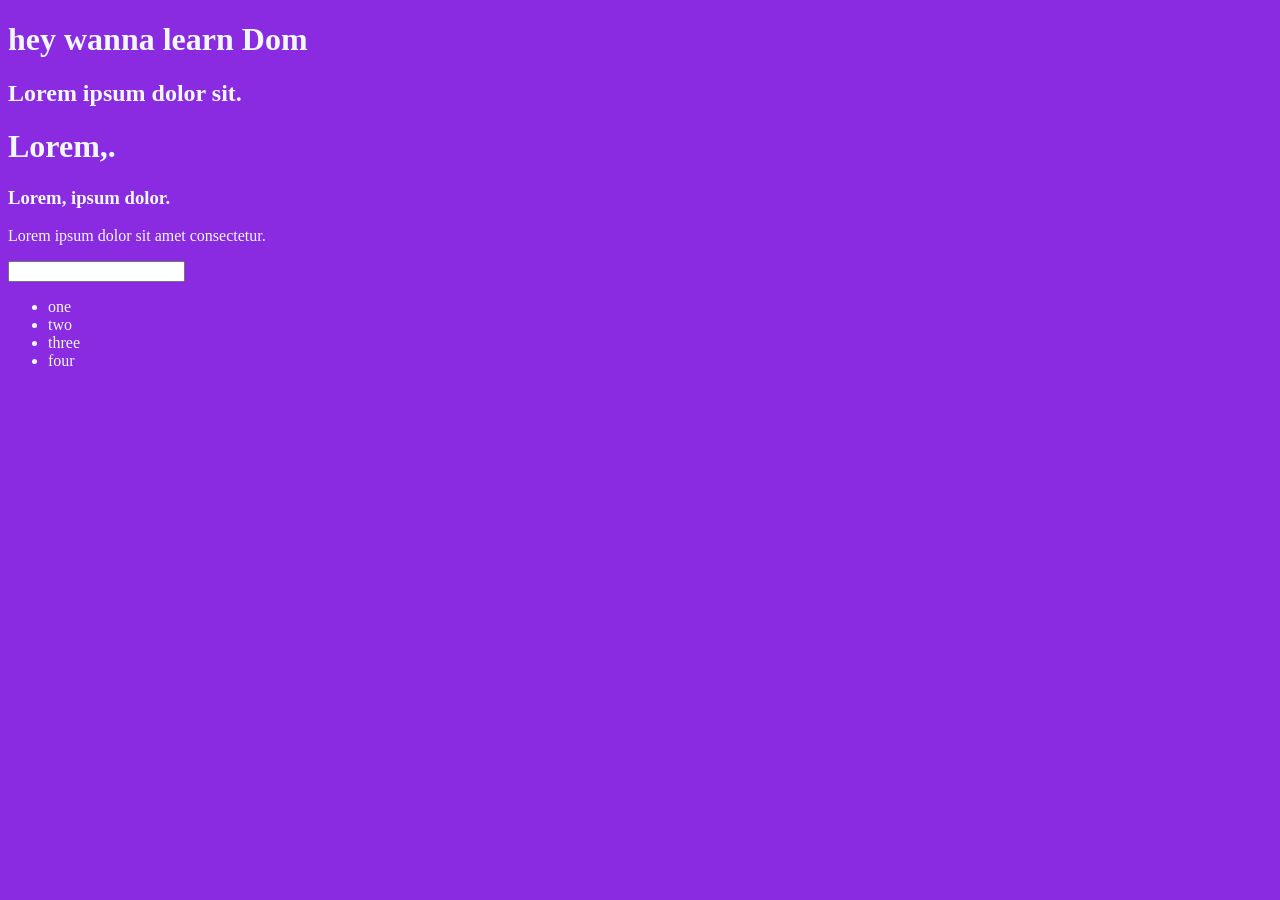
<file: 06_dom/01_first.html>
<!DOCTYPE html>
<html lang="en">
<head>
    <meta charset="UTF-8">
    <meta name="viewport" content="width=device-width, initial-scale=1.0">
    <title>Dom learnig</title>
    <style>
        body{
        background-color: blueviolet;
        color: aliceblue;
        }
    </style>
</head>
<body>
    <div class="one">
        <h1 id = "title" class="heading">
          hey wanna learn Dom <span style="display: none;"> hey hey </span>
        </h1>
        <h2>Lorem ipsum dolor sit.</h2>
        <h1>Lorem,.</h1>
        <h3>Lorem, ipsum dolor.</h3>
        <p>Lorem ipsum dolor sit amet consectetur.</p>
        <input type="password">

<ul>
    <li class="listitem">one</li>
    <li class="listitem">two</li>
    <li class="listitem">three</li>
    <li class="listitem">four</li>
</ul>

    </div>
</body>
<script>
    // document.getElementById('title')                                   // use to get element
// <h1 id = "title" class="heading">hey wanna learn Dom </h1> -->         // output

// document.getElementById('title').id
// 'title'                                                             // output


// document.getElementById("title").getAttribute('class')              // we can get attribute like this
// "heading"

// document.getElementById("title").setAttribute('class', 'after')        // .setAttribute can rewrite the code
                                                                       // in which we can set a new or can replace the old one text


// to access the content................

// hurry.innerHTML
// hey wanna learn Dom <span style="display: none;"> hey hey </span> -->    //output

// hurry.innerText
// hey wanna learn Dom                                                           //output

// hurry.textContent
// '\n          hey wanna learn Dom  hey hey \n                                   //output






// .querySelecter is used to select any first query like h1,ul,li and many more but gives only one value .....

// document.querySelector("ul")
// <ul>...</ul> -->

// like.querySelector('li')
// <li>one</li>

// hii.style.backgroundColor = 'green'                                           // this is how we can change bg color 





// .querySelecterAll is same as querySelecter but it gives all values

// document.querySelectorAll('li')
 //0: li1: li2: lilength: 3[[Prototype]]: NodeListentries: ƒ entries()forEach: ƒ forEach()item: ƒ item()keys: ƒ keys()length: (...)values: ƒ values()constructor: ƒ NodeList()Symbol(Symbol.iterator): ƒ values()Symbol(Symbol.toStringTag): "NodeList"get length: ƒ length()[[Prototype]]: Object                                                           //output

//jacod.style.color = 'green'                                               // we cant do this
//jacod[0].style.color = 'green'                              // but if we also tell the key value of array 
// 'green'                                                    // output
 // jacod.forEach(function (ji) {
    //ji.style.color = 'yellow'
 //})                                                        // this is how we use forEach in querySelecterAll









// convertion of HTMLcollection or NodeList into array............

// document.getElementsByClassName('listitem')
// const kk = document.getElementsByClassName('listitem')
// Array.from('kk')                                                // in Array , A is always in capital latter
</script>
</html>
</file>
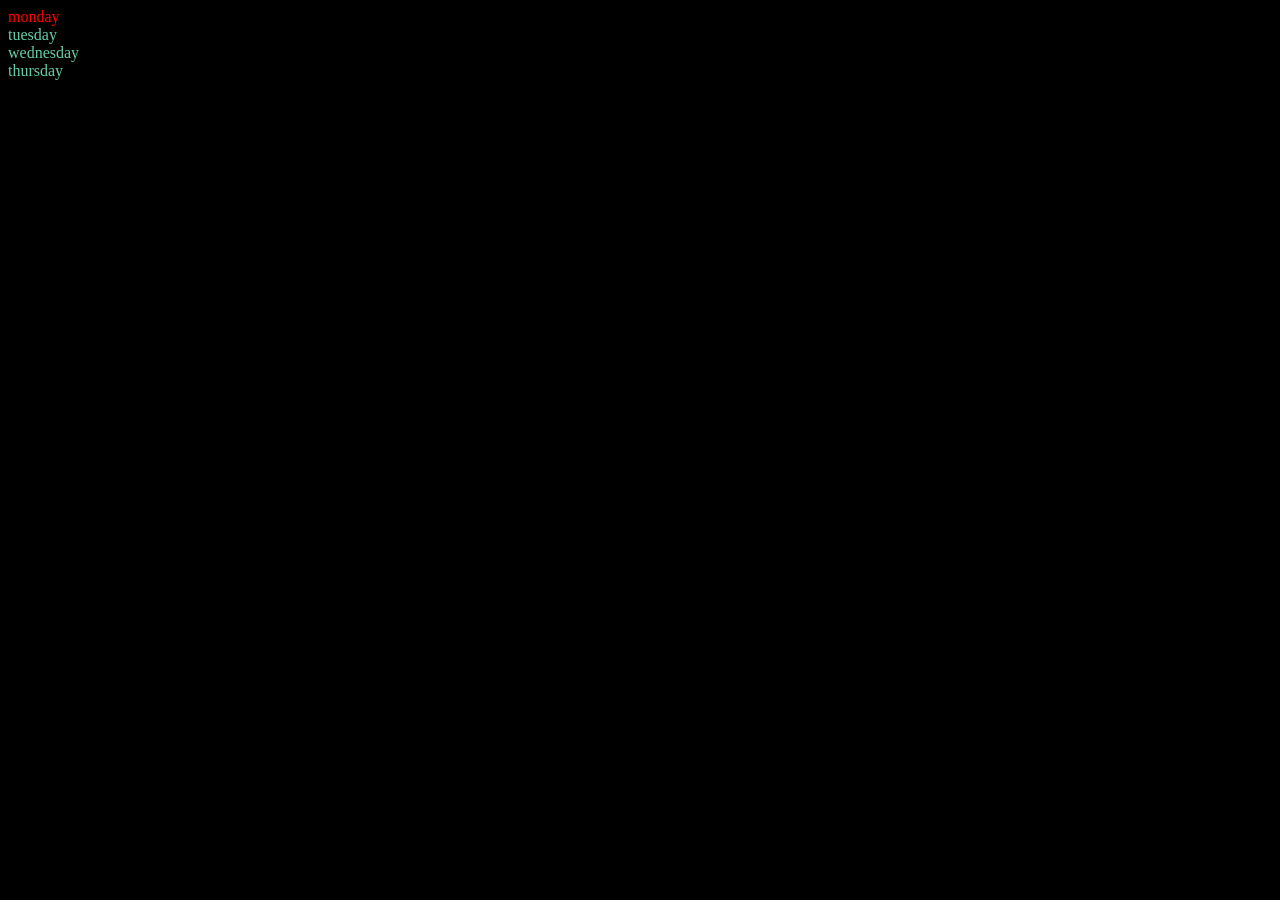
<file: 06_dom/02_second.html>
<!DOCTYPE html>
<html lang="en">
<head>
    <meta charset="UTF-8">
    <meta name="viewport" content="width=device-width, initial-scale=1.0">
    <title>Dom learnig</title>
</head>
<body style="background-color: black; color: mediumaquamarine;">
    <div class="parent" >
        <div class="day">monday</div>
        <div class="day">tuesday</div>
        <div class="day">wednesday</div>
        <div class="day">thursday</div>
    </div>
</body>
<script>
   const parent = document.querySelector('.parent')  // this is how we use class in queryselector
   console.log(parent);
   console.log(parent.children);
   console.log(parent.children[0]);
   console.log(parent.children[0].innerHTML);

   for (let i = 0; i < parent.children.length; i++) {
    console.log(parent.children[i].innerHTML);
   }
   parent.children[0].style.color = "red"

   console.log(parent.firstElementChild);            // .first or .lastElementChild, is use to move parent to child
   console.log(parent.lastElementChild);   

   const dayOne = document.querySelector('.day')       // this is how we go clild to parent
   console.log(dayOne);
   console.log(dayOne.parentElement);
   console.log(dayOne.nextElementSibling);           // we can access the siblings

   const parentOne = dayOne.parentElement
   console.log(parentOne);
   
   console.log('Nodes: ', parent.childNodes);        //parent.childNodes, it shows the complex tree structure behind yhe scene
   
</script>
</html>
</file>
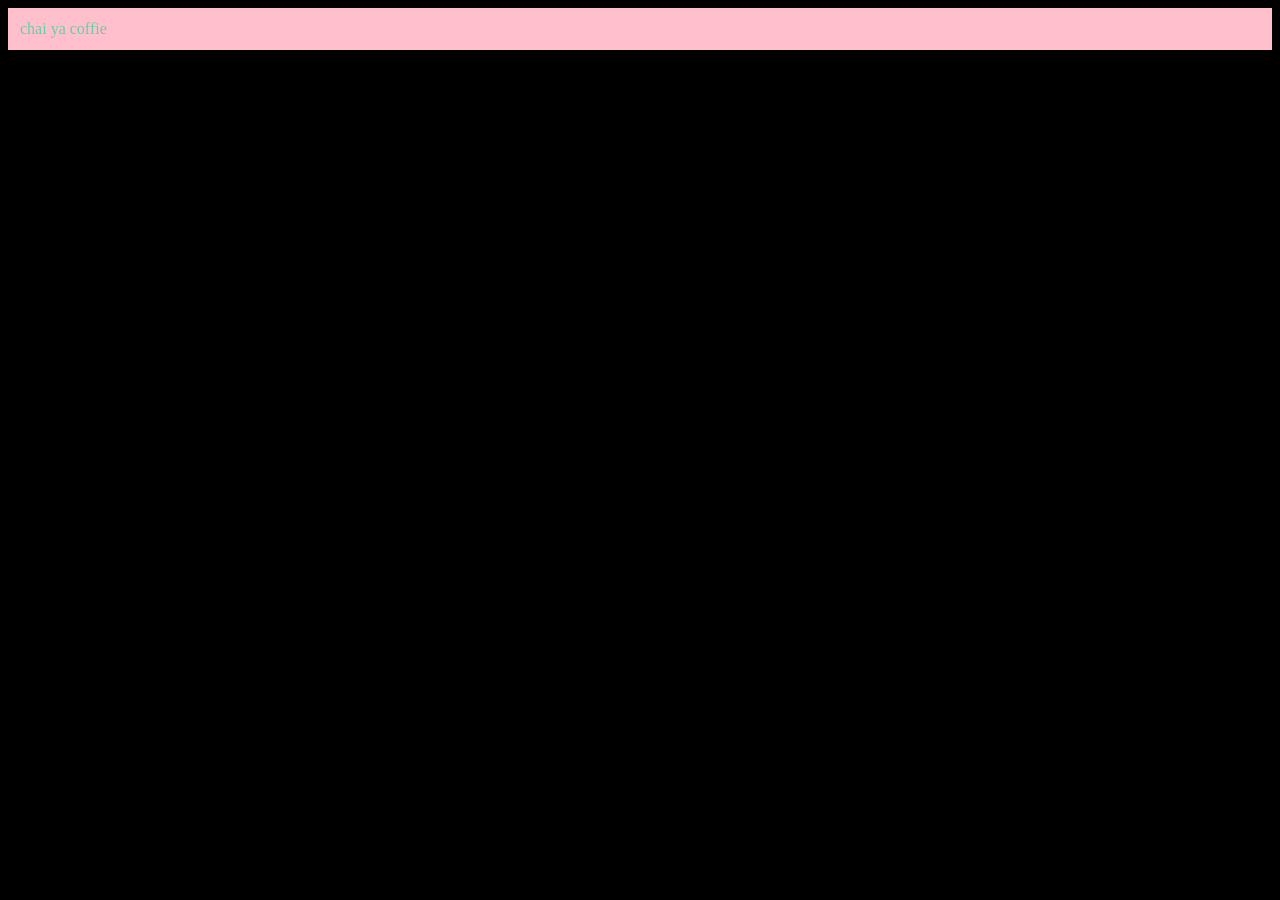
<file: 06_dom/03_third.html>
<!DOCTYPE html>
<html lang="en">
<head>
    <meta charset="UTF-8">
    <meta name="viewport" content="width=device-width, initial-scale=1.0">
    <title>Dom learn p3</title>
</head>
<body style="background-color: black; color: mediumaquamarine;">
    
</body>
<script>
    const div = document.createElement('div') // .createElement, this is how we create element in js
    console.log(div);
    div.className = 'main'
    div.id = Math.round(Math.random() * 10 + 1)

    div.setAttribute("title", "the pawn shop")         //.setAttribute, this is how we set attribute

    div.style.backgroundColor = "pink"
    div.style.padding = "12px"
    // div.innerHTML = "hii we "
       
    const addText = document.createTextNode('chai ya coffie')
    div.appendChild(addText)


    // the div is in memory by the time not in page, to attach div into page
    document.body.appendChild(div)

</script>
</html>
</file>
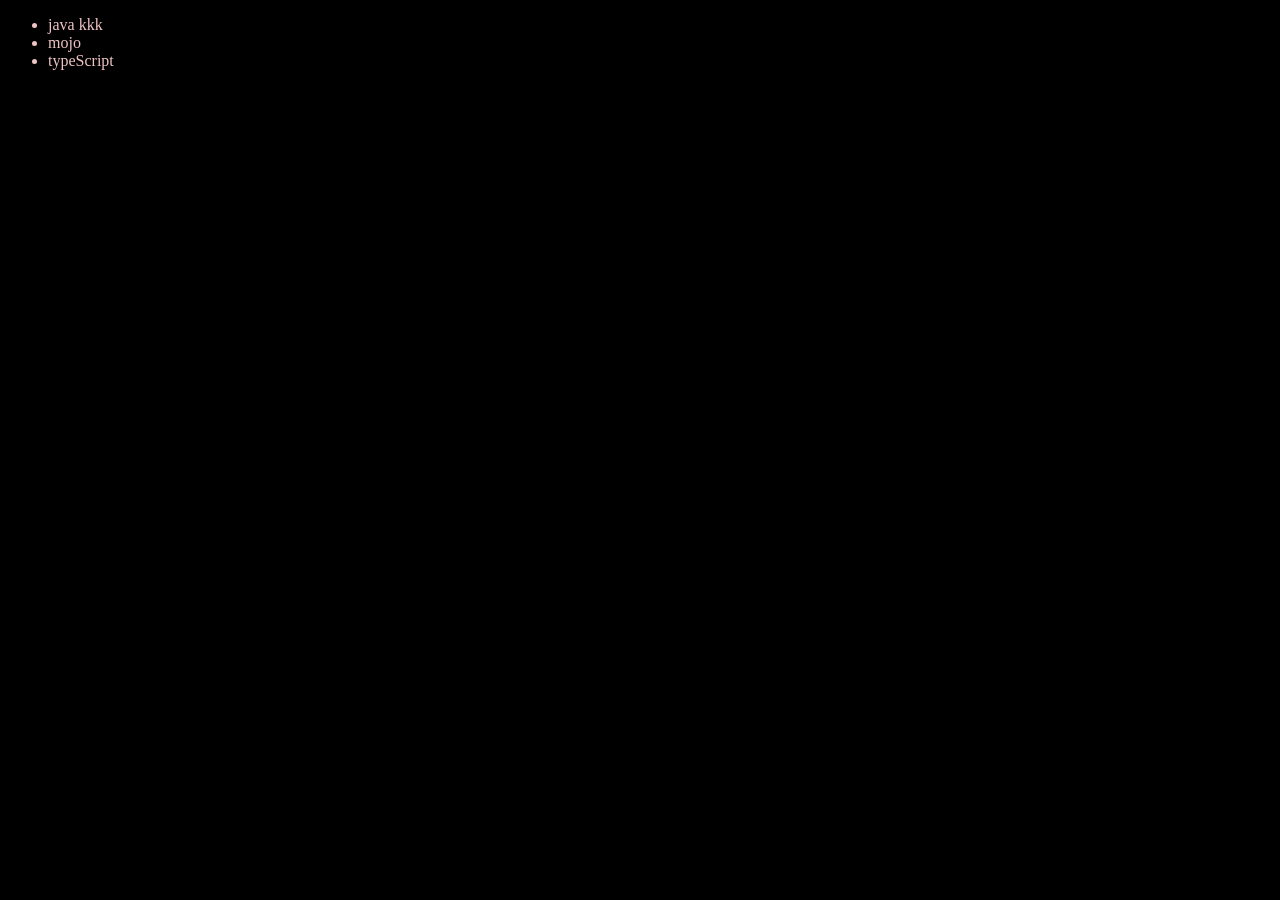
<file: 06_dom/04_fourth.html>
<!DOCTYPE html>
<html lang="en">
<head>
    <meta charset="UTF-8">
    <meta name="viewport" content="width=device-width, initial-scale=1.0">
    <title>Dom learning p4</title>
</head>
<body style="background-color: black;color: #f0c4c4;">
    <ul class="language">
        <li>javascript</li>
    </ul>
</body>
<script>
    function addLanguage(langName) {
    const li = document.createElement('li');
    li.innerHTML = `${langName}`
    document.querySelector('.language').appendChild(li)
    }
    addLanguage("java")
    addLanguage("typeScript")

    // More optimize way of doing that...........

    function addOptiLanguage (langName){
        const li = document.createElement('li');
        li.appendChild(
            document.createTextNode(langName)
        )
        document.querySelector('.language').appendChild(li)
    }
    addOptiLanguage('python')


    // Edit.........

    const second = document.querySelector('li:nth-child(2)')
    // console.log(second);
    // second.innerHTML = 'mmii'

    const newli = document.createElement('li')
    newli.textContent = 'mojo'
    second.replaceWith(newli)

    // Edit............
    const first = document.querySelector('li:first-child')
    first.outerHTML = '<li>java kkk</li>'

    // Remove
    const last = document.querySelector('li:last-child')
    last.remove()
</script>
</html>
</file>
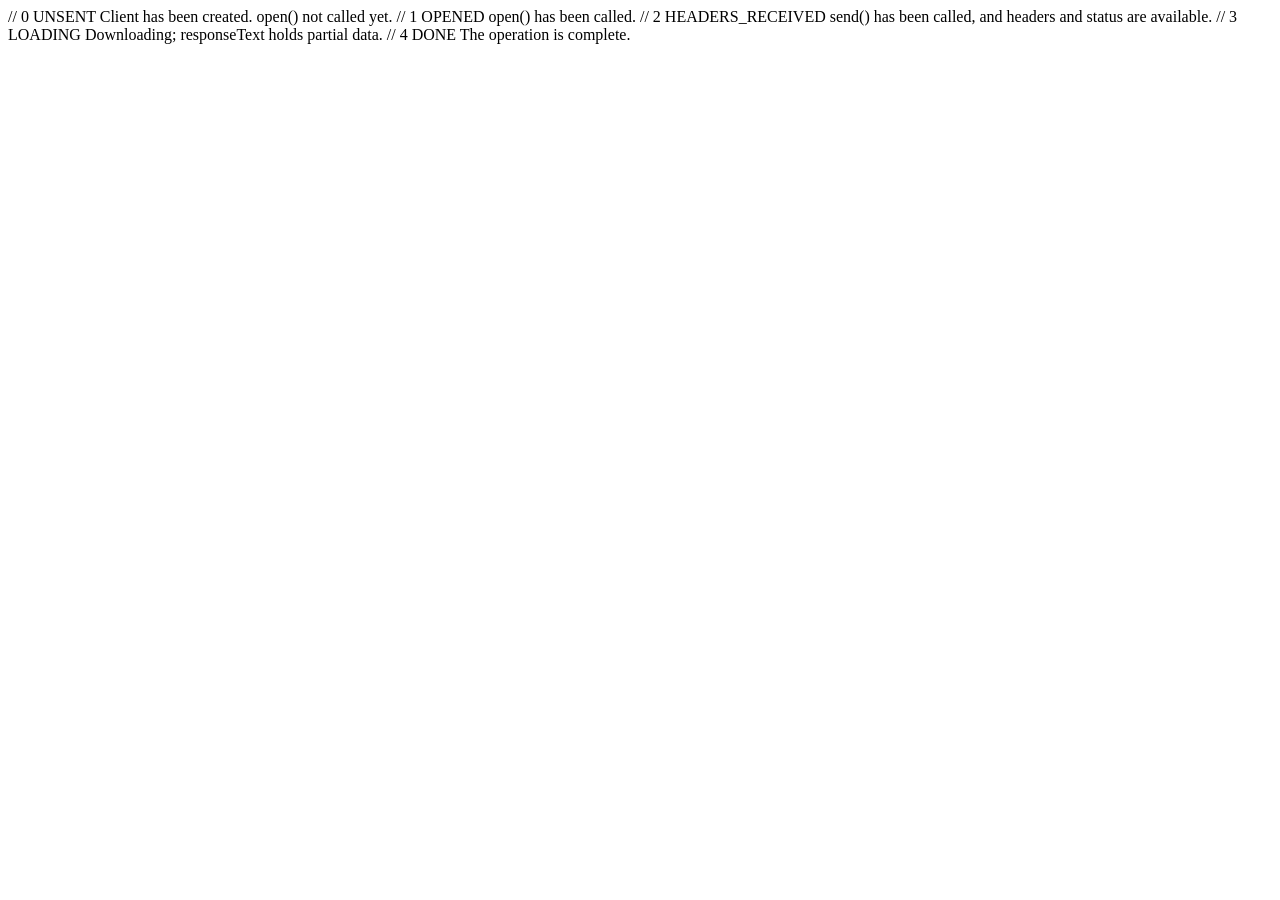
<file: 09_advance_one/ApiRequest.html>
<!DOCTYPE html>
<html lang="en">
<head>
    <meta charset="UTF-8">
    <meta name="viewport" content="width=device-width, initial-scale=1.0">
    <title>Document</title>
    <style>
        .card {
        /* Add shadows to create the "card" effect */
        width: 500px;
        height: 600px;
        box-shadow: 0 4px 8px 0 rgba(0,0,0,0.2);
        transition: 0.3s;
      }
    .container {
        padding: 2px 16px;
      }
    </style>
</head>
<body>
    // 0	UNSENT	Client has been created. open() not called yet.
// 1	OPENED	open() has been called.
// 2	HEADERS_RECEIVED	send() has been called, and headers and status are available.
// 3	LOADING	Downloading; responseText holds partial data.
// 4	DONE	The operation is complete.
</body>
<script>
    const requestUrl = 'https://api.github.com/users/hiteshchoudhary'    // api link, needs to be in string
    const xhr = new XMLHttpRequest();                                 // we need XMLHttpRequest();  trun it into object first
    xhr.open('GET', requestUrl)
    
    xhr.onreadystatechange = function(){                              // is use to continiously monitor
        console.log(xhr.readyState);
        if (xhr.readyState === 4) {                                   // JSON.parse convert data into JSON
            const data = JSON.parse(this.responseText)                // we got the response as response text
                                                                      // most of the time we got data response from url in string formate
            console.log(typeof data);
            console.log(data.followers);
        }
    }
    xhr.send();

   



</script>
</html>
</file>
